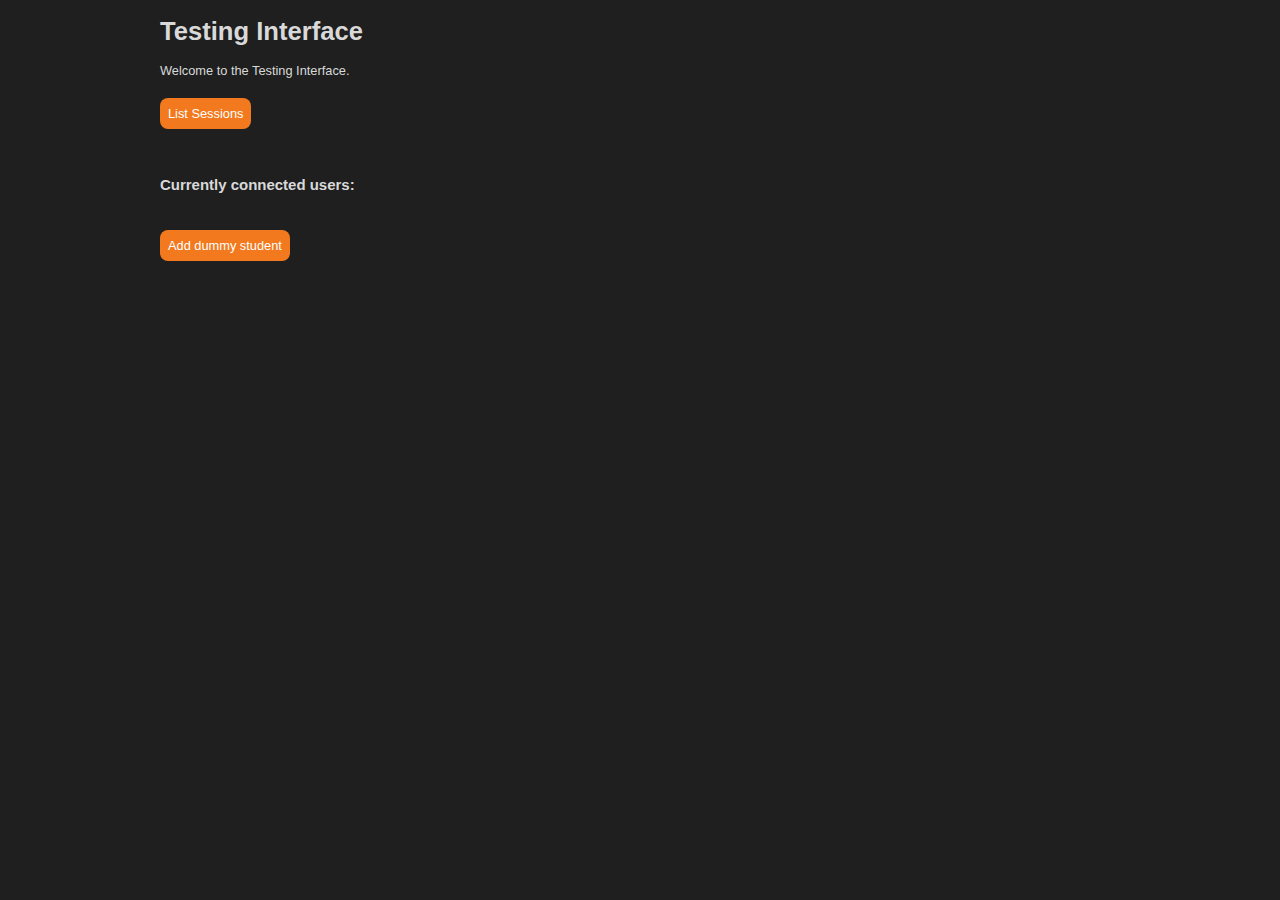
<file: client/index.html>
<!DOCTYPE html>
<html>
    <head>
        <title></title>
        <meta http-equiv="Content-Type" content="text/html; charset=UTF-8">
		<!-- <script src="https://ajax.googleapis.com/ajax/libs/jquery/3.2.1/jquery.min.js"></script> -->
		<script
			  src="https://code.jquery.com/jquery-3.2.1.min.js"
			  integrity="sha256-hwg4gsxgFZhOsEEamdOYGBf13FyQuiTwlAQgxVSNgt4="
			  crossorigin="anonymous"></script>
        <link rel="stylesheet" type="text/css" href="style.css">
    </head>
    <body>
        <div id="wrapper">
            <h1>Testing Interface</h1>
            <p>Welcome to the Testing Interface.</p>
            <br />
			<div id="rest">
				<div id="listsessions" class="button">
					<a href="#" OnClick="getSessions('list/Session')">List Sessions</a>
				</div>
				<div id="sessionslist">
					<table style="width:10%">
						<tbody id ="table1"></tbody>
					</table> 
				</div>		
			</div>
			<div id="controller">
				<br /><br />
			</div>
            <h3>Currently connected users:</h3>
            <div id="content">
            </div>
			<br /><br />
			<div id="add_device" class="button">
				<a href="#" OnClick=addDevice()>Add dummy student</a>
			</div>		
        </div>
        <script src="rest.js"></script>
        <script src="websocket.js"></script>
    </body>
</html>
</file>
<file: client/style.css>
body {
    font-family: Arial, Helvetica, sans-serif;
    font-size: 80%;
    background-color: #1f1f1f;
}

#wrapper {
    width: 960px;
    margin: auto;
    text-align: left;
    color: #d9d9d9;
}

p {
    text-align: left;
}
table, th, td {
	border: 1px solid white;
	border-collapse: collapse;
}
th, td {
	padding: 3px;
	text-align: left;    
}

#sessionslist td {cursor: pointer;}
#sessionslist tr:nth-child(odd) { background-color : #696969; }
#sessionslist tr:nth-child(even) { background-color : #808080; }
#sessionslist tr:hover { background-color : #2F4F4F; }
#sessionslist tr:nth-child(odd).selected { background-color : #1E90FF; }
#sessionslist tr:nth-child(even).selected { 	background-color : #1E90FF; }

.button {
    display: inline;
    color: #fff;
    background-color: #f2791d;
    padding: 8px;
    margin: auto;
    border-radius: 8px;
    -moz-border-radius: 8px;
    -webkit-border-radius: 8px;
    box-shadow: none;
    border: none;
}

.button:hover {
    background-color: #ffb15e;
}
.button a, a:visited, a:hover, a:active {
    color: #fff;
    text-decoration: none;
}


#rest {
    text-align: left;
    width: 960px;
    margin: auto;
    margin-bottom: 10px;
}

#content {
    margin: auto;
    width: 960px;
}

.device {
    width: 180px;
    height: 160px;
    margin: 10px;
    padding: 16px;
    color: #fff;
    vertical-align: top;
    border-radius: 8px;
    -moz-border-radius: 8px;
    -webkit-border-radius: 8px;
    display: inline-block;
}

.device.off {
    background-color: #c8cccf;
}

.device span {
    display: block;
}

.deviceName {
    text-align: center;
    font-weight: bold;
    margin-bottom: 12px;
}

.removeDevice {
    margin-top: 12px;
    text-align: center;
}

.device.Student {
    background-color: #5eb85e;
}

.device.Student a:hover {
    color: #a1ed82;
}

.device.Teacher {   
    background-color: #0f90d1;
}

.device.Teacher a:hover {
    color: #4badd1;
}

.device.Annalist {
    background-color: #c2a00c;
}

.device.Annalist a:hover {
    color: #fad232;
}

.device.Other {
    background-color: #db524d;
}

.device.Other a:hover {
    color: #ff907d;
}

.device a {
    text-decoration: none;
}

.device a:visited, a:active, a:hover {
    color: #fff;
}

.device a:hover {
    text-decoration: underline;
}
</file>
